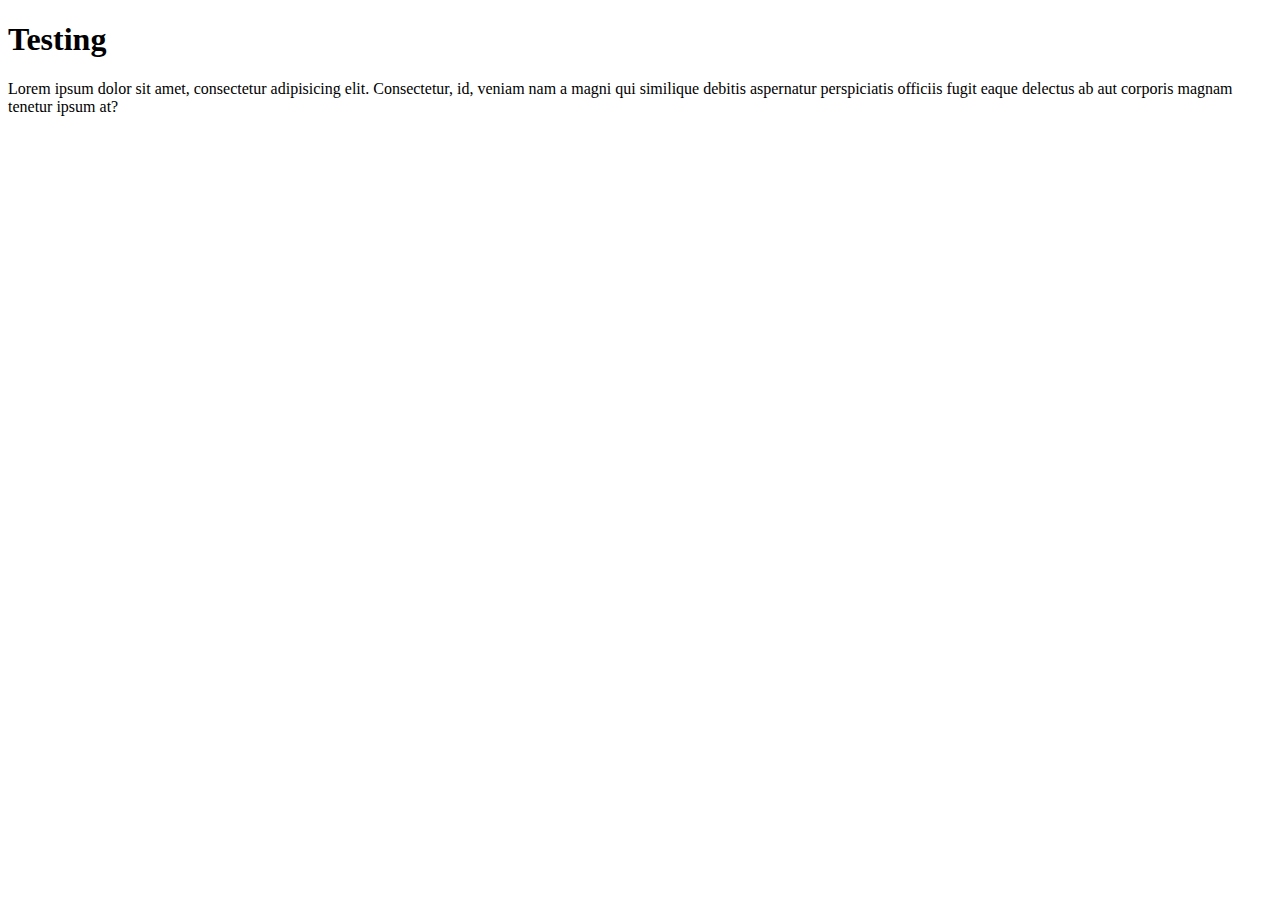
<file: assets/iframe/demo.html>
<!doctype html>
<html lang="en">
<head>
	<meta charset="UTF-8" />
	<title>Document</title>
</head>
<body>
	<h1>Testing</h1>
	<p>Lorem ipsum dolor sit amet, consectetur adipisicing elit. Consectetur, id, veniam nam a magni qui similique debitis aspernatur perspiciatis officiis fugit eaque delectus ab aut corporis magnam tenetur ipsum at?</p>
</body>
</html>
</file>
